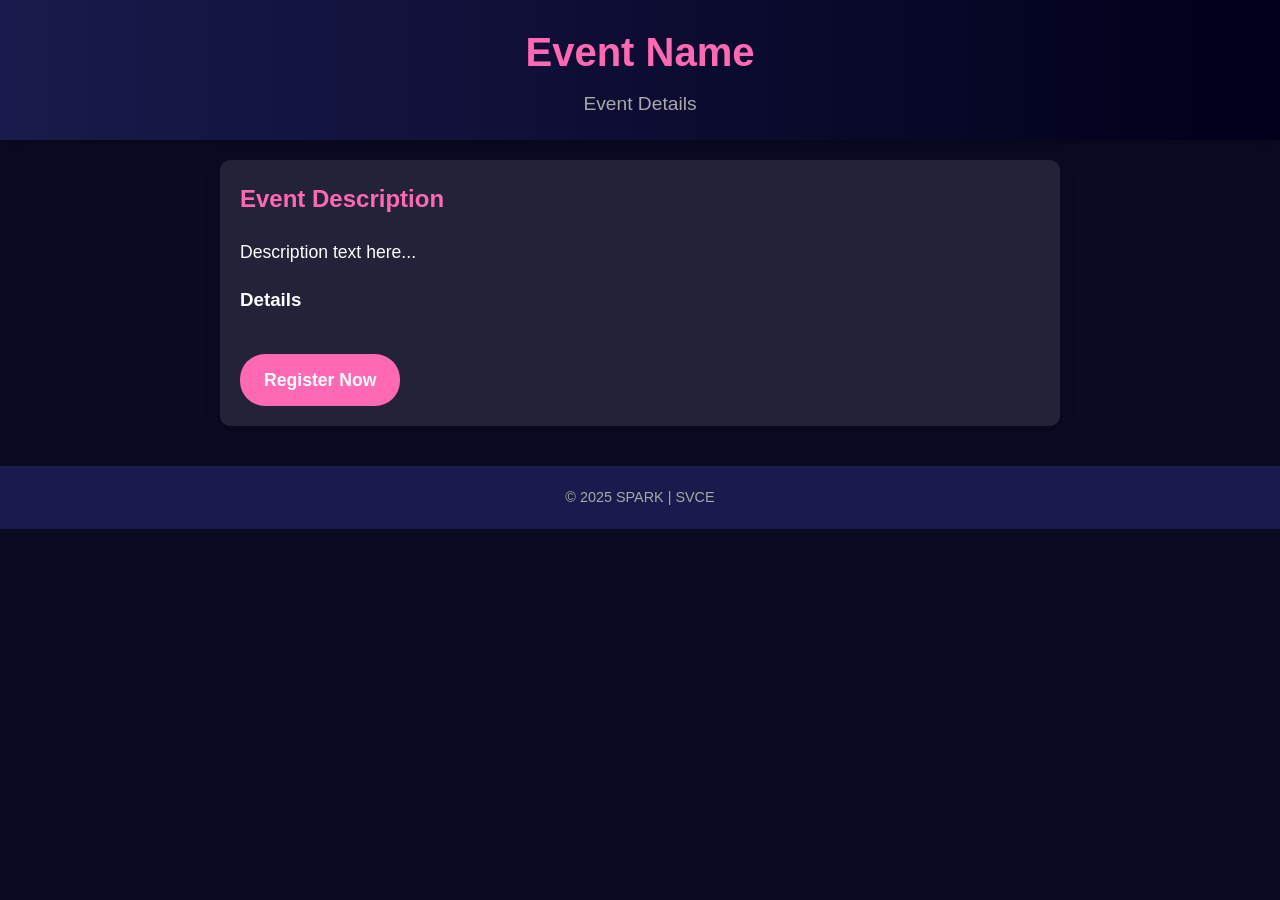
<file: category.html>
<!DOCTYPE html>
<html lang="en">
<head>
    <meta charset="UTF-8">
    <meta name="viewport" content="width=device-width, initial-scale=1.0">
    <title>Event Details</title>
    <link rel="stylesheet" href="category-style.css">
</head>
<body>
    <header>
        <h1 id="eventTitle">Event Name</h1>
        <p>Event Details</p>
    </header>

    <div class="category-details">
        <div class="event-info">
            <h2>Event Description</h2>
            <p id="eventDescription">Description text here...</p>

            <h3>Details</h3>
            <ul id="eventDetails">
                <!-- Details will be populated by JavaScript -->
            </ul>

            <!-- Register Button -->
            <a href="GOOGLE_FORM_LINK" class="register-btn" target="_blank">
                Register Now
            </a>
        </div>
    </div>

    <footer>
        <p>&copy; 2025 SPARK | SVCE</p>
        
    </footer>
</body>
</html>
</file>
<file: category-style.css>
/* General Styles */
body {
    font-family: 'Arial', sans-serif;
    margin: 0;
    padding: 0;
    background-color: #0a0a23; /* Dark background */
    color: #ffffff; /* White text */
    line-height: 1.6;
}

header {
    background: linear-gradient(to right, #1a1a4c, #00001a); /* Royal blue gradient */
    padding: 20px;
    text-align: center;
    box-shadow: 0 4px 15px rgba(0, 0, 0, 0.3);
}

header h1 {
    margin: 0;
    font-size: 2.5rem;
    color: #ff69b4; /* Pink accent */
}

header p {
    margin: 5px 0 0;
    font-size: 1.2rem;
    color: #a9a9a9; /* Light gray */
}

/* Event Details Section */
.category-details {
    padding: 20px;
    max-width: 800px;
    margin: 20px auto;
    background: rgba(255, 255, 255, 0.1); /* Semi-transparent white */
    border-radius: 10px;
    backdrop-filter: blur(10px); /* Glassmorphism effect */
    box-shadow: 0 4px 15px rgba(0, 0, 0, 0.3);
}

.event-info h2 {
    color: #ff69b4; /* Pink accent */
    margin-top: 0;
}

.event-info p {
    font-size: 1.1rem;
}

.event-info ul {
    list-style-type: none;
    padding: 0;
}

.event-info ul li {
    background: rgba(255, 255, 255, 0.1);
    margin: 10px 0;
    padding: 10px;
    border-radius: 5px;
    font-size: 1rem;
}

/* Register Button */
.register-btn {
    display: inline-block;
    padding: 12px 24px;
    background: #ff69b4; /* Pink accent */
    color: #ffffff;
    text-decoration: none;
    border-radius: 25px;
    font-size: 1.1rem;
    font-weight: bold;
    transition: background 0.3s ease, transform 0.3s ease;
    margin-top: 20px;
}

.register-btn:hover {
    background: #ff4a3d; /* Slightly darker pink on hover */
    transform: scale(1.05);
}

/* Footer */
footer {
    background: #1a1a4c; /* Royal blue */
    padding: 20px;
    text-align: center;
    margin-top: 40px;
}

footer p {
    margin: 0;
    font-size: 0.9rem;
    color: #a9a9a9; /* Light gray */
}

/* Responsive Design */
@media (max-width: 768px) {
    header h1 {
        font-size: 2rem;
    }

    .category-details {
        padding: 15px;
    }

    .event-info h2 {
        font-size: 1.5rem;
    }

    .event-info p {
        font-size: 1rem;
    }

    .register-btn {
        font-size: 1rem;
        padding: 10px 20px;
    }
}
</file>
